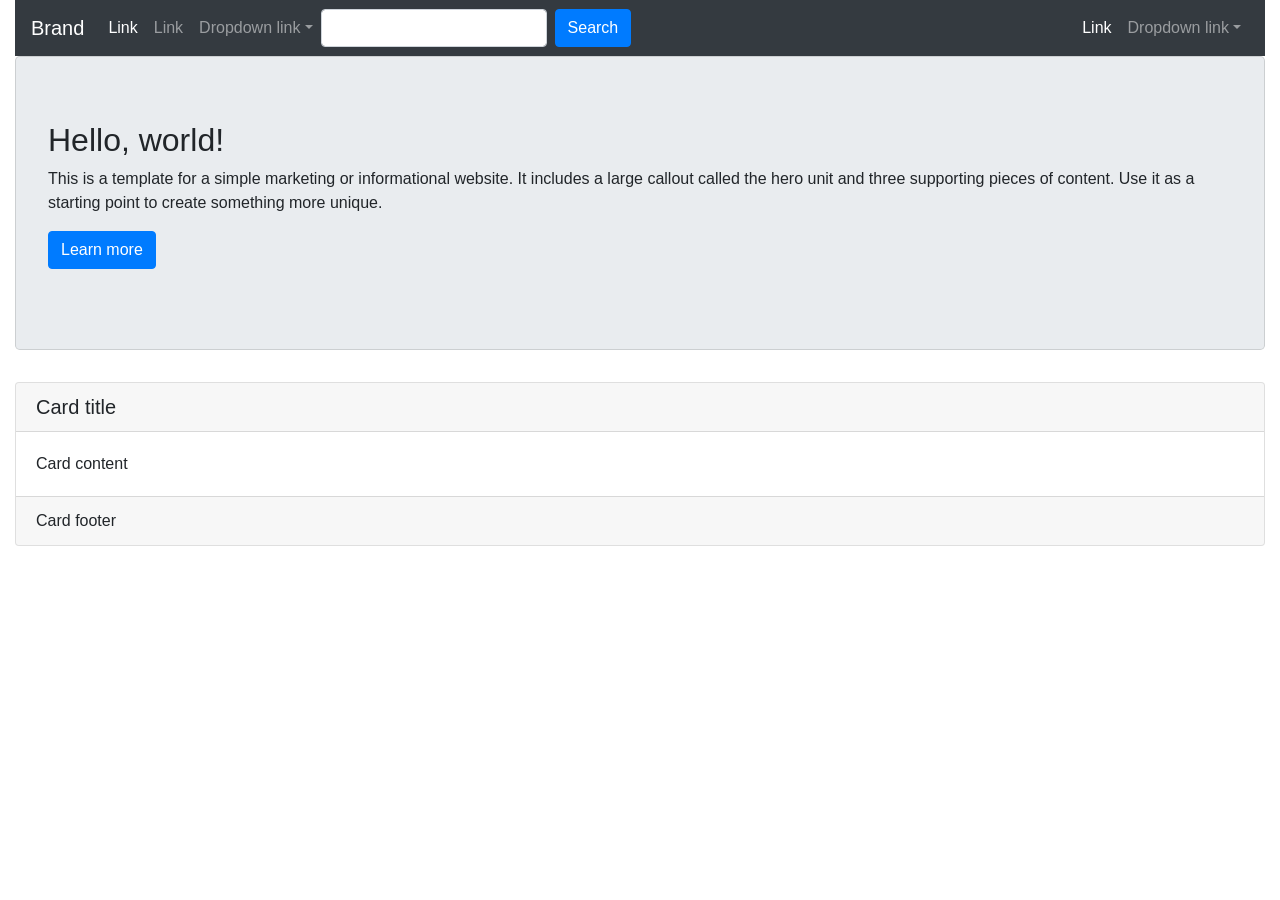
<file: staticfiles/index.html>
<!DOCTYPE html>
<html lang="en">
  <head>
    <meta charset="utf-8">
    <meta http-equiv="X-UA-Compatible" content="IE=edge">
    <meta name="viewport" content="width=device-width, initial-scale=1">

    <title>Bootstrap 4, from LayoutIt!</title>

    <meta name="description" content="Source code generated using layoutit.com">
    <meta name="author" content="LayoutIt!">

    <link href="css/bootstrap.min.css" rel="stylesheet">
    <link href="css/style.css" rel="stylesheet">

  </head>
  <body>

    <div class="container-fluid">
	<div class="row">
		<div class="col-md-12">
			<nav class="navbar navbar-expand-lg navbar-light bg-light navbar-dark bg-dark">
				 
				<button class="navbar-toggler" type="button" data-toggle="collapse" data-target="#bs-example-navbar-collapse-1">
					<span class="navbar-toggler-icon"></span>
				</button> <a class="navbar-brand" href="#">Brand</a>
				<div class="collapse navbar-collapse" id="bs-example-navbar-collapse-1">
					<ul class="navbar-nav">
						<li class="nav-item active">
							 <a class="nav-link" href="#">Link <span class="sr-only">(current)</span></a>
						</li>
						<li class="nav-item">
							 <a class="nav-link" href="#">Link</a>
						</li>
						<li class="nav-item dropdown">
							 <a class="nav-link dropdown-toggle" href="http://example.com" id="navbarDropdownMenuLink" data-toggle="dropdown">Dropdown link</a>
							<div class="dropdown-menu" aria-labelledby="navbarDropdownMenuLink">
								 <a class="dropdown-item" href="#">Action</a> <a class="dropdown-item" href="#">Another action</a> <a class="dropdown-item" href="#">Something else here</a>
								<div class="dropdown-divider">
								</div> <a class="dropdown-item" href="#">Separated link</a>
							</div>
						</li>
					</ul>
					<form class="form-inline">
						<input class="form-control mr-sm-2" type="text"> 
						<button class="btn btn-primary my-2 my-sm-0" type="submit">
							Search
						</button>
					</form>
					<ul class="navbar-nav ml-md-auto">
						<li class="nav-item active">
							 <a class="nav-link" href="#">Link <span class="sr-only">(current)</span></a>
						</li>
						<li class="nav-item dropdown">
							 <a class="nav-link dropdown-toggle" href="http://example.com" id="navbarDropdownMenuLink" data-toggle="dropdown">Dropdown link</a>
							<div class="dropdown-menu dropdown-menu-right" aria-labelledby="navbarDropdownMenuLink">
								 <a class="dropdown-item" href="#">Action</a> <a class="dropdown-item" href="#">Another action</a> <a class="dropdown-item" href="#">Something else here</a>
								<div class="dropdown-divider">
								</div> <a class="dropdown-item" href="#">Separated link</a>
							</div>
						</li>
					</ul>
				</div>
			</nav>
			<div class="jumbotron card card-block">
				<h2>
					Hello, world!
				</h2>
				<p>
					This is a template for a simple marketing or informational website. It includes a large callout called the hero unit and three supporting pieces of content. Use it as a starting point to create something more unique.
				</p>
				<p>
					<a class="btn btn-primary btn-large" href="#">Learn more</a>
				</p>
			</div>
		</div>
	</div>
	<div class="row">
		<div class="col-md-12">
			<div class="card">
				<h5 class="card-header">
					Card title
				</h5>
				<div class="card-body">
					<p class="card-text">
						Card content
					</p>
				</div>
				<div class="card-footer">
					Card footer
				</div>
			</div>
		</div>
	</div>
</div>

    <script src="js/jquery.min.js"></script>
    <script src="js/bootstrap.min.js"></script>
    <script src="js/scripts.js"></script>
  </body>
</html>
</file>
<file: staticfiles/css/style.css>
.main-footer{
    background-color: navy;
}

.rights{
    background-color: midnightblue;
}
</file>
